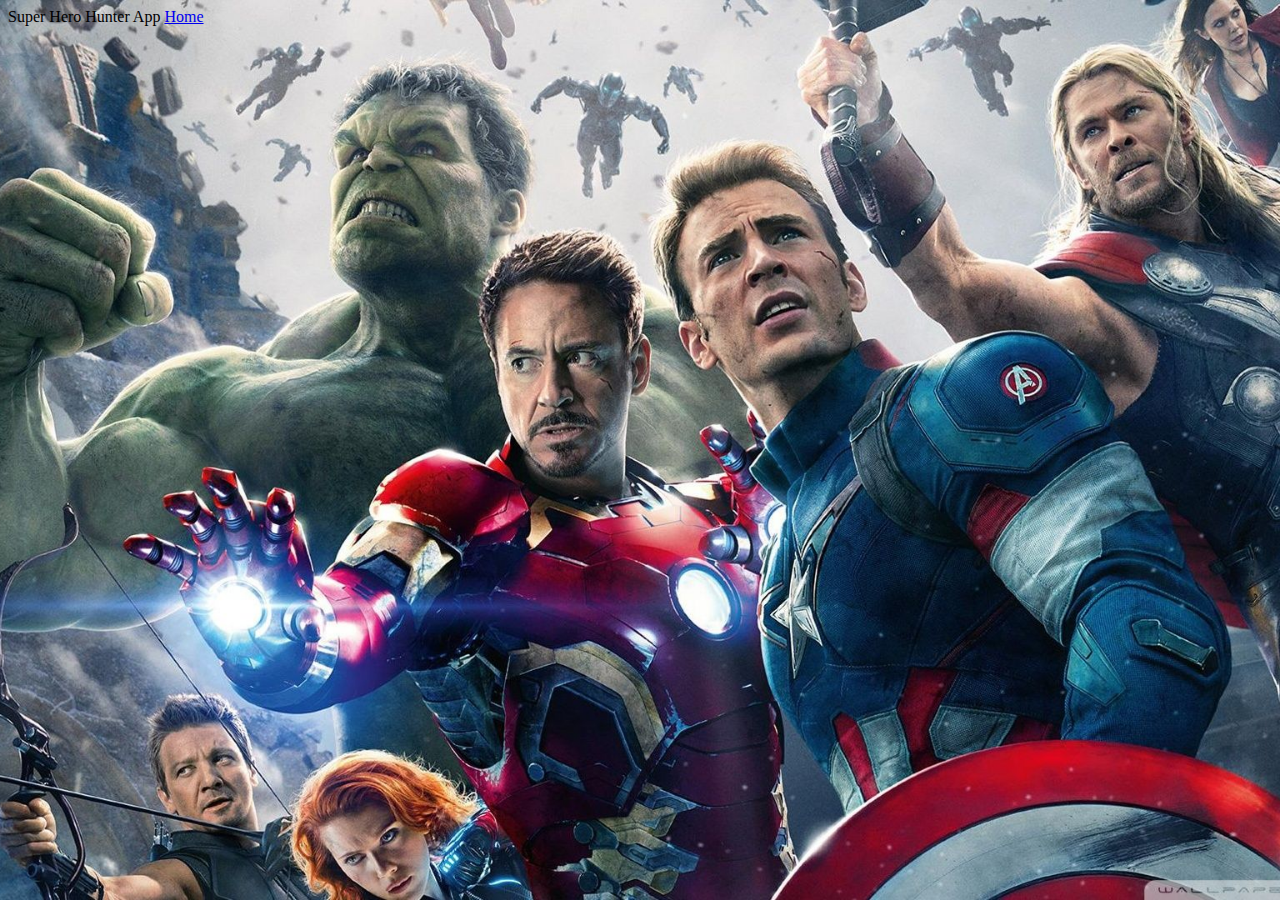
<file: favourites.html>
<!DOCTYPE html>
<html lang="en">
<head>
    <meta charset="UTF-8">
    <meta http-equiv="X-UA-Compatible" content="IE=edge">
    <meta name="viewport" content="width=device-width, initial-scale=1.0">
    <title> Fav Superheroes </title>
    <link href="https://cdn.jsdelivr.net/npm/bootstrap@5.1.3/dist/css/bootstrap.min.css" rel="stylesheet" integrity="sha384-1BmE4kWBq78iYhFldvKuhfTAU6auU8tT94WrHftjDbrCEXSU1oBoqyl2QvZ6jIW3" crossorigin="anonymous">
    <script src="https://cdn.jsdelivr.net/npm/bootstrap@5.1.3/dist/js/bootstrap.bundle.min.js" integrity="sha384-ka7Sk0Gln4gmtz2MlQnikT1wXgYsOg+OMhuP+IlRH9sENBO0LRn5q+8nbTov4+1p" crossorigin="anonymous"></script>
    <link rel="stylesheet" href="favourites.css">
</head>
<body>
    <nav>
        <nav class="navbar navbar-dark bg-dark">
            
            <div class="container-fluid">
              <a class="navbar-brand"> Super Hero Hunter App</a>
                <a class="nav-link " aria-current="page" href="./index.html"> Home </a>   
            </div>
          </nav>
    </nav>

    <div id="favlistitem">
      
    </div>
    
   


    <script src="./favourites.js"></script>
</body>
</html>
</file>
<file: favourites.css>
body{
    background-image: url("./assets/cover-1.jpg");
    background-size: cover;
    background-position: center;
    background-attachment: fixed;
    background-repeat: no-repeat;
}


#favlistitem{
    display: flex;
    align-items: flex-start;

}

#outerbox{
    border: 1px solid black;
    margin: 10px;
    
}
#innerbox {
    margin: 10px;
}
h5{
    margin-left: 10px;
    color: white;
}
button{
    margin-left: 10px;
    margin-bottom: 5px;
}
#innerbox img {
    height:300px;
    width:220px;
  }
</file>
